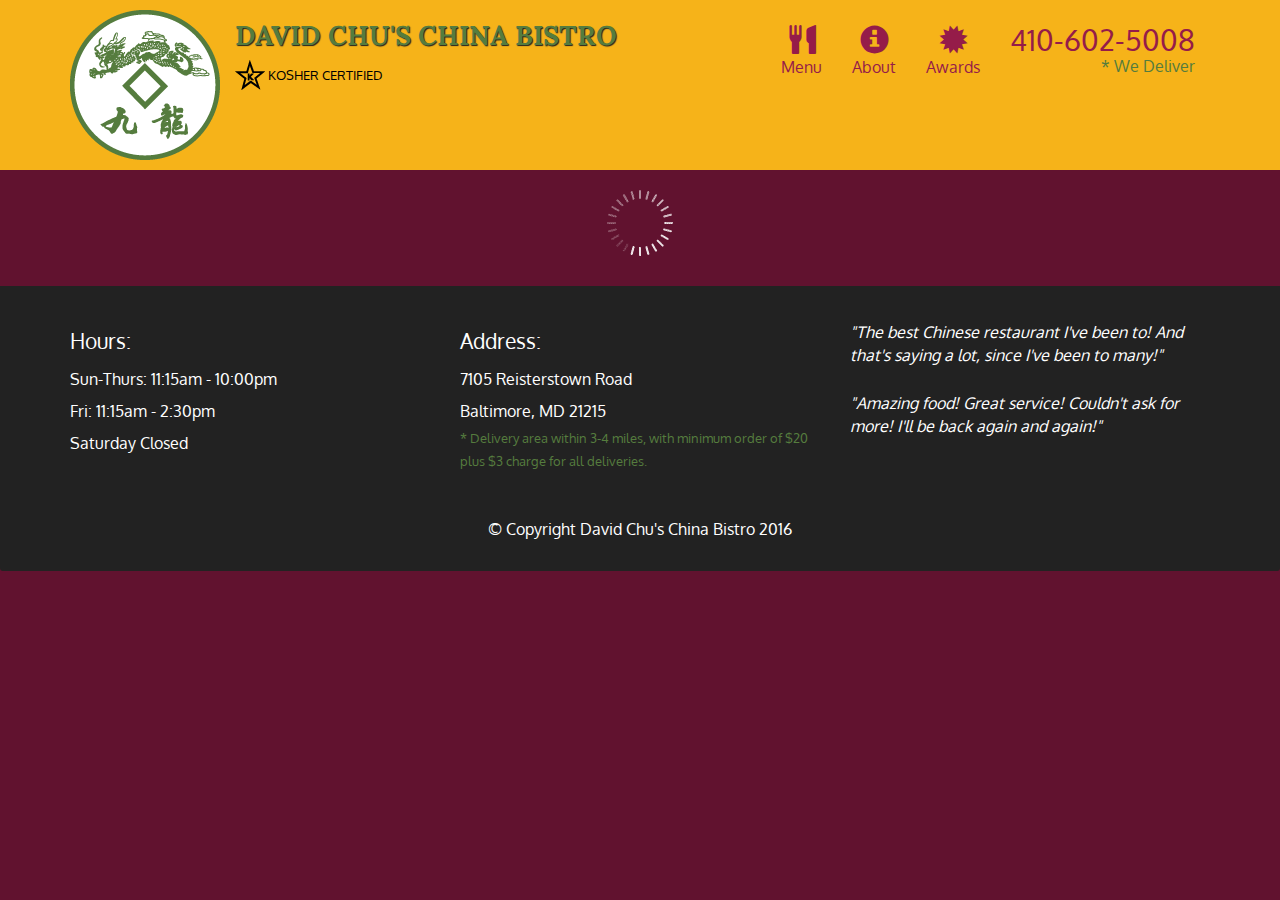
<file: week5/index.html>
<!doctype html>
<html lang="en">
  <head>
    <meta charset="utf-8">
    <meta http-equiv="X-UA-Compatible" content="IE=edge">
    <meta name="viewport" content="width=device-width, initial-scale=1">
    <title>David Chu's China Bistro</title>
    <link rel="stylesheet" href="css/bootstrap.min.css">
    <link rel="stylesheet" href="css/styles.css">
    <link href='https://fonts.googleapis.com/css?family=Oxygen:400,300,700' rel='stylesheet' type='text/css'>
    <link href='https://fonts.googleapis.com/css?family=Lora' rel='stylesheet' type='text/css'>
  </head>
<body>
  <header>
    <nav id="header-nav" class="navbar navbar-default">
      <div class="container">
        <div class="navbar-header">
          <a href="index.html" class="pull-left visible-md visible-lg">
            <div id="logo-img" alt="Logo image"></div>
          </a>

          <div class="navbar-brand">
            <a href="index.html"><h1>David Chu's China Bistro</h1></a>
            <p>
              <img src="images/star-k-logo.png" alt="Kosher certification">
              <span>Kosher Certified</span>
            </p>
          </div>

          <button id="navbarToggle" type="button" class="navbar-toggle collapsed" data-toggle="collapse" data-target="#collapsable-nav" aria-expanded="false">
            <span class="sr-only">Toggle navigation</span>
            <span class="icon-bar"></span>
            <span class="icon-bar"></span>
            <span class="icon-bar"></span>
          </button>
        </div>
        
        <div id="collapsable-nav" class="collapse navbar-collapse">
           <ul id="nav-list" class="nav navbar-nav navbar-right">
            <li id="navHomeButton" class="visible-xs active">
              <a href="index.html">
                <span class="glyphicon glyphicon-home"></span> Home</a>
            </li>
            <li id="navMenuButton">
              <a href="#" onclick="$dc.loadMenuCategories();">
                <span class="glyphicon glyphicon-cutlery"></span><br class="hidden-xs"> Menu</a>
            </li>
            <li>
              <a href="#">
                <span class="glyphicon glyphicon-info-sign"></span><br class="hidden-xs"> About</a>
            </li>
            <li>
              <a href="#">
                <span class="glyphicon glyphicon-certificate"></span><br class="hidden-xs"> Awards</a>
            </li>
            <li id="phone" class="hidden-xs">
              <a href="tel:410-602-5008">
                <span>410-602-5008</span></a><div>* We Deliver</div>
            </li>
          </ul><!-- #nav-list -->
        </div><!-- .collapse .navbar-collapse -->
      </div><!-- .container -->
    </nav><!-- #header-nav -->
  </header>

  <div id="call-btn" class="visible-xs">
    <a class="btn" href="tel:410-602-5008">
    <span class="glyphicon glyphicon-earphone"></span>
    410-602-5008
    </a>
  </div>
  <div id="xs-deliver" class="text-center visible-xs">* We Deliver</div>

  <div id="main-content" class="container"></div>

  <footer class="panel-footer">
    <div class="container">
      <div class="row">
        <section id="hours" class="col-sm-4">
          <span>Hours:</span><br>
          Sun-Thurs: 11:15am - 10:00pm<br>
          Fri: 11:15am - 2:30pm<br>
          Saturday Closed
          <hr class="visible-xs">
        </section>
        <section id="address" class="col-sm-4">
          <span>Address:</span><br>
          7105 Reisterstown Road<br>
          Baltimore, MD 21215
          <p>* Delivery area within 3-4 miles, with minimum order of $20 plus $3 charge for all deliveries.</p>
          <hr class="visible-xs">
        </section>
        <section id="testimonials" class="col-sm-4">
          <p>"The best Chinese restaurant I've been to! And that's saying a lot, since I've been to many!"</p>
          <p>"Amazing food! Great service! Couldn't ask for more! I'll be back again and again!"</p>
        </section>
      </div>
      <div class="text-center">&copy; Copyright David Chu's China Bistro 2016</div>
    </div>
  </footer>

  <!-- jQuery (Bootstrap JS plugins depend on it) -->
  <script src="js/jquery-2.1.4.min.js"></script>
  <script src="js/bootstrap.min.js"></script>
  <script src="js/ajax-utils.js"></script>
  <script src="js/script.js"></script>
</body>
</html>
</file>
<file: week5/css/styles.css>
body {
  font-size: 16px;
  color: #fff;
  background-color: #61122f;
  font-family: 'Oxygen', sans-serif;
}

/** HEADER **/
#header-nav {
  background-color: #f6b319;
  border-radius: 0;
  border: 0;
}

#logo-img {
  background: url('../images/restaurant-logo_large.png') no-repeat;
  width: 150px;
  height: 150px;
  margin: 10px 15px 10px 0;
}

.navbar-brand {
  padding-top: 25px;
}
.navbar-brand h1 { /* Restaurant name */
  font-family: 'Lora', serif;
  color: #557c3e;
  font-size: 1.5em;
  text-transform: uppercase;
  font-weight: bold;
  text-shadow: 1px 1px 1px #222;
  margin-top: 0;
  margin-bottom: 0;
  line-height: .75;
}
.navbar-brand a:hover, .navbar-brand a:focus {
  text-decoration: none;
}
.navbar-brand p { /* Kosher cert */
  color: #000;
  text-transform: uppercase;
  font-size: .7em;
  margin-top: 15px;
}
.navbar-brand p span { /* Star-K */
  vertical-align: middle;
}

#nav-list {
  margin-top: 10px;
}
#nav-list a {
  color: #951C49;
  text-align: center;
}
#nav-list a:hover {
  background: #E7E7E7;
}
#nav-list a span {
  font-size: 1.8em;
}

#phone {
  margin-top: 5px;
}
#phone a { /* Phone number */
  text-align: right;
  padding-bottom: 0;
}
#phone div { /* We Deliver */
  color: #557c3e;
  text-align: right;
  padding-right: 15px;
}

.navbar-header button.navbar-toggle, .navbar-header .icon-bar {
  border: 1px solid #61122f;
}
.navbar-header button.navbar-toggle {
  clear: both;
  margin-top: -30px;
}
/* END HEADER */

/* FOOTER */
.panel-footer {
  margin-top: 30px;
  padding-top: 35px;
  padding-bottom: 30px;
  background-color: #222;
  border-top: 0;
}
.panel-footer div.row {
  margin-bottom: 35px;
}
#hours, #address {
  line-height: 2;
}
#hours > span, #address > span {
  font-size: 1.3em;
}
#address p {
  color: #557c3e;
  font-size: .8em;
  line-height: 1.8;
}
#testimonials {
  font-style: italic;
}
#testimonials p:nth-child(2) {
  margin-top: 25px;
}
/* END FOOTER */



/* HOME PAGE */
.container .jumbotron {
  box-shadow: 0 0 50px #3F0C1F;
  border: 2px solid #3F0C1F;
}

#menu-tile, #specials-tile, #map-tile {
  height: 250px;
  width: 100%;
  margin-bottom: 15px;
  position: relative;
  border: 2px solid #3F0C1F;
  overflow: hidden;
}
#menu-tile:hover, #specials-tile:hover, #map-tile:hover {
  box-shadow: 0 1px 5px 1px #cccccc;
}
#menu-tile {
  background: url('../images/menu-tile.jpg') no-repeat;
  background-position: center;
}
#specials-tile {
  background: url('../images/specials-tile.jpg') no-repeat;
  background-position: center;
}
#menu-tile span, #specials-tile span, #map-tile span {
  position: absolute;
  bottom: 0;
  right: 0;
  width: 100%;
  text-align: center;
  font-size: 1.6em;
  text-transform: uppercase;
  background-color: #000;
  color: #fff;
  opacity: .8;
}
/* END HOME PAGE */

/* MENU CATEGORIES PAGE */
.category-tile { 
  position: relative;
  border: 2px solid #3F0C1F;
  overflow: hidden;
  width: 200px;
  height: 200px;
  margin: 0 auto 15px;
}
.category-tile span {
  position: absolute;
  bottom: 0;
  right: 0;
  width: 100%;
  text-align: center;
  font-size: 1.2em;
  text-transform: uppercase;
  background-color: #000;
  color: #fff;
  opacity: .8;
}
.category-tile:hover {
  box-shadow: 0 1px 5px 1px #cccccc;
}

#menu-categories-title + div {
  margin-bottom: 50px;
}
/* END MENU CATEGORIES PAGE */

/* SINGLE CATEGORY PAGE */
.menu-item-tile {
  margin-bottom: 25px;
}
.menu-item-tile hr {
  width: 80%;
}
.menu-item-tile .menu-item-price {
  font-size: 1.1em;
  text-align: right;
  margin-top: -15px;
  margin-right: -15px;
}
.menu-item-tile .menu-item-price span {
  font-size: .6em;
}
.menu-item-photo {
  position: relative;
  border: 2px solid #3F0C1F; 
  overflow: hidden;
  padding: 0;
  margin-right: -15px;
  margin-left: auto;
  margin-bottom: 20px;
  max-width: 250px;
}
.menu-item-photo div {
  position: absolute;
  bottom: 0;
  right: 0;
  width: 80px;
  background-color: #557c3e;
  text-align: center;
}
.menu-item-description {
  padding-right: 30px;
}
h3.menu-item-title {
  margin: 0 0 10px;
}
.menu-item-details {
  font-size: .9em;
  font-style: italic;
}
/* END SINGLE CATEGORY PAGE */


/********** Large devices only **********/
@media (min-width: 1200px) {
  .container .jumbotron {
    background: url('../images/jumbotron_1200.jpg') no-repeat;
    height: 675px;
  }
}

/********** Medium devices only **********/
@media (min-width: 992px) and (max-width: 1199px) {
  /* Header */
  #logo-img {
    background: url('../images/restaurant-logo_medium.png') no-repeat;
    width: 100px;
    height: 100px;
    margin: 5px 5px 5px 0;
  }
  /* End Header */

  /* Home Page */
  .container .jumbotron {
    background: url('../images/jumbotron_992.jpg') no-repeat;
    height: 558px;
  }
  /* End Home Page */
}

/********** Small devices only **********/
@media (min-width: 768px) and (max-width: 991px) {
  /* Home Page */
  .container .jumbotron {
    background: url('../images/jumbotron_768.jpg') no-repeat;
    height: 432px;
  }
  /* End Home Page */
}

/********** Extra small devices only **********/
@media (max-width: 767px) {
  /* Header */
  .navbar-brand {
    padding-top: 10px;
    height: 80px;
  }
  .navbar-brand h1 { /* Restaurant name */
    padding-top: 10px;
    font-size: 5vw; /* 1vw = 1% of viewport width */
  }
  .navbar-brand p { /* Kosher cert */
    font-size: .6em;
    margin-top: 12px;
  }
  .navbar-brand p img { /* Star-K */
    height: 20px;
  }

  #collapsable-nav a { /* Collapsed nav menu text */
    font-size: 1.2em;
  }
  #collapsable-nav a span { /* Collapsed nav menu glyph */
    font-size: 1em;
    margin-right: 5px;
  }

  #call-btn > a {
    font-size: 1.5em;
    display: block;
    margin: 0 20px;
    padding: 10px;
    border: 2px solid #fff;
    background-color: #f6b319;
    color: #951c49;
  }
  #xs-deliver {
    margin-top: 5px;
    font-size: .7em;
    letter-spacing: .1em;
    text-transform: uppercase;
  }
  /* End Header */

  /* Footer */
  .panel-footer section {
    margin-bottom: 30px;
    text-align: center;
  }
  .panel-footer section:nth-child(3) {
    margin-bottom: 0; /* margin already exists on the whole row */
  }
  .panel-footer section hr {
    width: 50%;
  }
  /* End Footer */

  /* Home Page */
  .container .jumbotron {
    margin-top: 30px;
    padding: 0;
  }
  #menu-tile, #specials-tile {
    width: 360px;
    margin: 0 auto 15px;
  }

  .menu-item-photo {
    margin-right: auto;
  }
  .menu-item-tile .menu-item-price {
    text-align: center;
  }
  .menu-item-description {
    text-align: center;;
  }
}


/********** Super extra small devices Only :-) (e.g., iPhone 4) **********/
@media (max-width: 479px) {
  /* Header */
  .navbar-brand h1 { /* Restaurant name */
    padding-top: 5px;
    font-size: 6vw;
  }
  /* End Header */
  
  /* Home page */
  #menu-tile, #specials-tile {
    width: 280px;
    margin: 0 auto 15px;
  }

  .col-xxs-12 {
    position: relative;
    min-height: 1px;
    padding-right: 15px;
    padding-left: 15px;
    float: left;
    width: 100%;
  }
}
</file>
